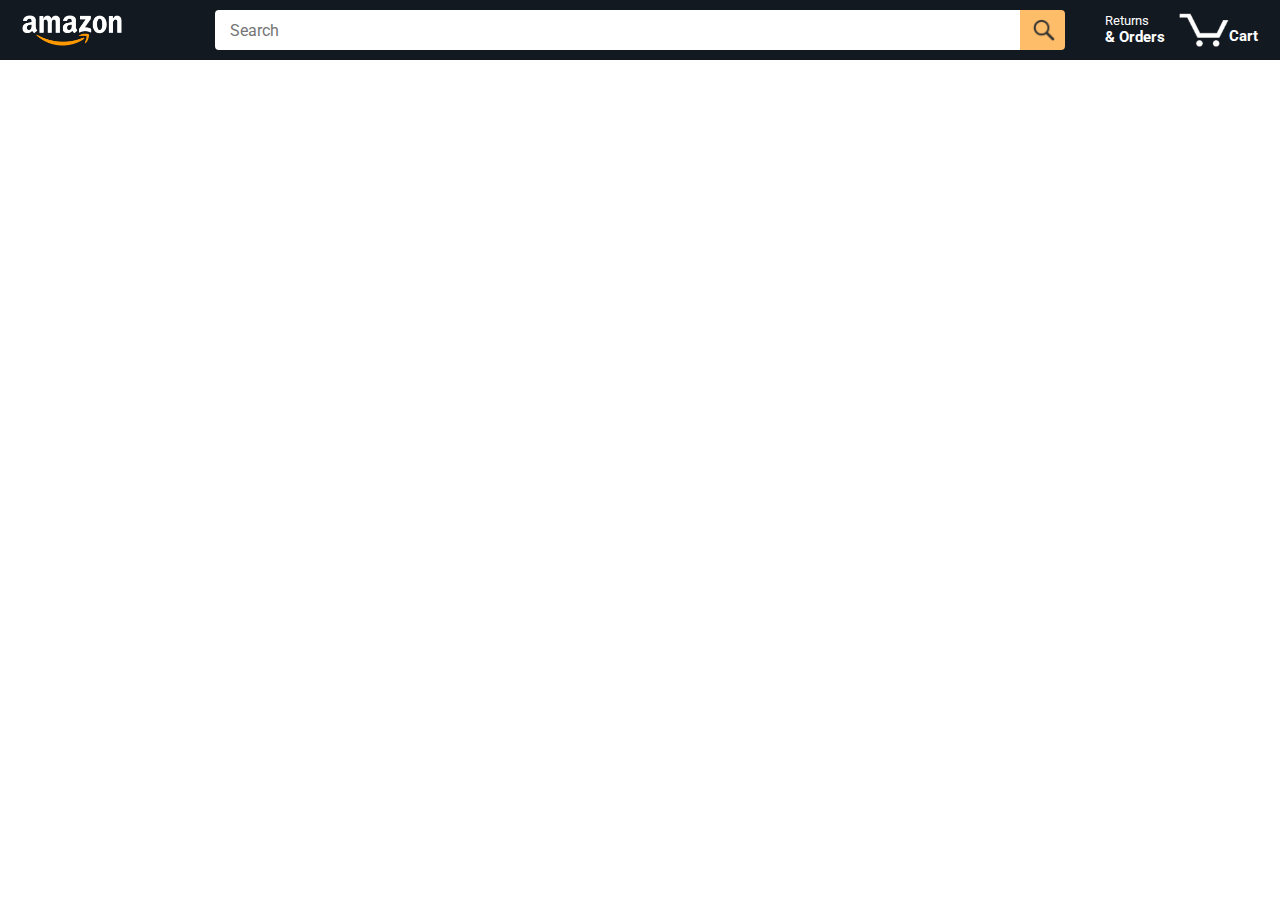
<file: index.html>
<!DOCTYPE html>
<html>
  <head>
    <title>Amazon Project</title>

    <!-- This code is needed for responsive design to work.
      (Responsive design = make the website look good on
      smaller screen sizes like a phone or a tablet). -->
    <meta name="viewport" content="width=device-width, initial-scale=1" />

    <!-- Load a font called Roboto from Google Fonts. -->
    <link rel="preconnect" href="https://fonts.googleapis.com" />
    <link rel="preconnect" href="https://fonts.gstatic.com" crossorigin />
    <link
      href="https://fonts.googleapis.com/css2?family=Roboto:wght@400;500;700&display=swap"
      rel="stylesheet"
    />

    <!-- Here are the CSS files for this page. -->
    <link rel="stylesheet" href="styles/shared/general.css" />
    <link rel="stylesheet" href="styles/shared/amazon-header.css" />
    <link rel="stylesheet" href="styles/pages/amazon.css" />
  </head>
  <body>
    <div class="amazon-header">
      <div class="amazon-header-left-section">
        <a href="index.html" class="header-link">
          <img class="amazon-logo" src="images/amazon-logo-white.png" />
          <img
            class="amazon-mobile-logo"
            src="images/amazon-mobile-logo-white.png"
          />
        </a>
      </div>

      <div class="amazon-header-middle-section">
        <input
          class="search-bar js-search-bar"
          type="text"
          placeholder="Search"
        />

        <button class="search-button js-search-button">
          <img class="search-icon" src="images/icons/search-icon.png" />
        </button>
      </div>

      <div class="amazon-header-right-section">
        <a class="orders-link header-link" href="orders.html">
          <span class="returns-text">Returns</span>
          <span class="orders-text">& Orders</span>
        </a>

        <a class="cart-link header-link" href="checkout.html">
          <img class="cart-icon" src="images/icons/cart-icon.png" />
          <div class="cart-quantity js-cart-quantity"></div>
          <div class="cart-text">Cart</div>
        </a>
      </div>
    </div>

    <div class="main">
      <div class="products-grid js-products-grid"></div>
    </div>

    <script type="module" src="scripts/amazon.js"></script>
  </body>
</html>
</file>
<file: styles/shared/general.css>
body {
  font-family: Roboto, Arial;
  color: rgb(33, 33, 33);
  /* The <body> element has a default margin of 8px
     on all sides. This removes the default margins. */
  margin: 0;
}

/* <p> elements have a default margin on the top
   and bottom. This removes the default margins. */
p {
  margin: 0;
}

button {
  cursor: pointer;
}

select {
  cursor: pointer;
}

input, select, button {
  font-family: Roboto, Arial;
}

.button-primary {
  color: rgb(33, 33, 33);
  background-color: rgb(255, 216, 20);
  border: 1px solid rgb(252, 210, 0);
  border-radius: 8px;
  cursor: pointer;
  box-shadow: 0 2px 5px rgba(213, 217, 217, 0.5);
}

.button-primary:hover {
  background-color: rgb(247, 202, 0);
  border: 1px solid rgb(242, 194, 0);
}

.button-primary:active {
  background: rgb(255, 216, 20);
  border-color: rgb(252, 210, 0);
  box-shadow: none;
}

.button-secondary {
  color: rgb(33, 33, 33);
  background: white;
  border: 1px solid rgb(213, 217, 217);
  border-radius: 8px;
  cursor: pointer;
  box-shadow: 0 2px 5px rgba(213, 217, 217, 0.5);
}

.button-secondary:hover {
  background-color: rgb(247, 250, 250);
}

.button-secondary:active {
  background-color: rgb(237, 253, 255);
  box-shadow: none;
}

/* These styles will limit text to 2 lines. Anything
   beyond 2 lines will be replaced with "..."
   You can find this code by using an A.I. tool or by
   searching in Google.
   https://css-tricks.com/almanac/properties/l/line-clamp/ */
.limit-text-to-2-lines {
  display: -webkit-box;
  -webkit-line-clamp: 2;
  -webkit-box-orient: vertical;
  overflow: hidden;
}

.link-primary {
  color: rgb(1, 124, 182);
  cursor: pointer;
}

.link-primary:hover {
  color: rgb(196, 80, 0);
}

/* Styles for dropdown selectors. */
select {
  color: rgb(33, 33, 33);
  background-color: rgb(240, 240, 240);
  border: 1px solid rgb(213, 217, 217);
  border-radius: 8px;
  padding: 3px 5px;
  font-size: 15px;
  cursor: pointer;
  box-shadow: 0 2px 5px rgba(213, 217, 217, 0.5);
}

select:focus,
input:focus {
  outline: 2px solid rgb(255, 153, 0);
}
</file>
<file: styles/shared/amazon-header.css>
.amazon-header {
  background-color: rgb(19, 25, 33);
  color: white;
  padding-left: 15px;
  padding-right: 15px;

  display: flex;
  align-items: center;
  justify-content: space-between;

  position: fixed;
  top: 0;
  left: 0;
  right: 0;
  height: 60px;
}

.amazon-header-left-section {
  width: 180px;
}

@media (max-width: 800px) {
  .amazon-header-left-section {
    width: unset;
  }
}

.header-link {
  display: inline-block;
  padding: 6px;
  border-radius: 2px;
  cursor: pointer;
  text-decoration: none;
  border: 1px solid rgba(0, 0, 0, 0);
}

.header-link:hover {
  border: 1px solid white;
}

.amazon-logo {
  width: 100px;
  margin-top: 5px;
}

.amazon-mobile-logo {
  display: none;
}

@media (max-width: 575px) {
  .amazon-logo {
    display: none;
  }

  .amazon-mobile-logo {
    display: block;
    height: 35px;
    margin-top: 5px;
  }
}

.amazon-header-middle-section {
  flex: 1;
  max-width: 850px;
  margin-left: 10px;
  margin-right: 10px;
  display: flex;
}

.search-bar {
  flex: 1;
  width: 0;
  font-size: 16px;
  height: 38px;
  padding-left: 15px;
  border: none;
  border-top-left-radius: 4px;
  border-bottom-left-radius: 4px;
  border-top-right-radius: 0;
  border-bottom-right-radius: 0;
}

.search-button {
  background-color: rgb(254, 189, 105);
  border: none;
  width: 45px;
  height: 40px;
  border-top-right-radius: 4px;
  border-bottom-right-radius: 4px;
  flex-shrink: 0;
}

.search-icon {
  height: 22px;
  margin-left: 2px;
  margin-top: 3px;
}

.amazon-header-right-section {
  width: 180px;
  flex-shrink: 0;
  display: flex;
  justify-content: end;
}

.orders-link {
  color: white;
}

.returns-text {
  display: block;
  font-size: 13px;
}

.orders-text {
  display: block;
  font-size: 15px;
  font-weight: 700;
}

.cart-link {
  color: white;
  display: flex;
  align-items: center;
  position: relative;
}

.cart-icon {
  width: 50px;
}

.cart-text {
  margin-top: 12px;
  font-size: 15px;
  font-weight: 700;
}

.cart-quantity {
  color: rgb(240, 136, 4);
  font-size: 16px;
  font-weight: 700;

  position: absolute;
  top: 4px;
  left: 22px;
  
  width: 26px;
  text-align: center;
}
</file>
<file: styles/pages/amazon.css>
.main {
  margin-top: 60px;
}

.products-grid {
  display: grid;

  /* - In CSS Grid, 1fr means a column will take up the
       remaining space in the grid.
     - If we write 1fr 1fr ... 1fr; 8 times, this will
       divide the grid into 8 columns, each taking up an
       equal amount of the space.
     - repeat(8, 1fr); is a shortcut for repeating "1fr"
       8 times (instead of typing out "1fr" 8 times).
       repeat(...) is a special property that works with
       display: grid; */
  grid-template-columns: repeat(8, 1fr);
}

/* @media is used to create responsive design (making the
   website look good on any screen size). This @media
   means when the screen width is 2000px or less, we
   will divide the grid into 7 columns instead of 8. */
@media (max-width: 2000px) {
  .products-grid {
    grid-template-columns: repeat(7, 1fr);
  }
}

/* This @media means when the screen width is 1600px or
   less, we will divide the grid into 6 columns. */
@media (max-width: 1600px) {
  .products-grid {
    grid-template-columns: repeat(6, 1fr);
  }
}

@media (max-width: 1300px) {
  .products-grid {
    grid-template-columns: repeat(5, 1fr);
  }
}

@media (max-width: 1000px) {
  .products-grid {
    grid-template-columns: repeat(4, 1fr);
  }
}

@media (max-width: 800px) {
  .products-grid {
    grid-template-columns: repeat(3, 1fr);
  }
}

@media (max-width: 575px) {
  .products-grid {
    grid-template-columns: repeat(2, 1fr);
  }
}

@media (max-width: 450px) {
  .products-grid {
    grid-template-columns: 1fr;
  }
}

.product-container {
  padding-top: 40px;
  padding-bottom: 25px;
  padding-left: 25px;
  padding-right: 25px;

  border-right: 1px solid rgb(231, 231, 231);
  border-bottom: 1px solid rgb(231, 231, 231);

  display: flex;
  flex-direction: column;
}

.product-image-container {
  display: flex;
  justify-content: center;
  align-items: center;

  height: 180px;
  margin-bottom: 20px;
}

.product-image {
  /* Images will overflow their container by default. To
    prevent this, we set max-width and max-height to 100%
    so they stay inside their container. */
  max-width: 100%;
  max-height: 100%;
}

.product-name {
  height: 40px;
  margin-bottom: 5px;
}

.product-rating-container {
  display: flex;
  align-items: center;
  margin-bottom: 10px;
}

.product-rating-stars {
  width: 100px;
  margin-right: 6px;
}

.product-rating-count {
  color: rgb(1, 124, 182);
  cursor: pointer;
  margin-top: 3px;
}

.product-price {
  font-weight: 700;
  margin-bottom: 10px;
}

.product-quantity-container {
  margin-bottom: 17px;
}

.product-spacer {
  flex: 1;
}

.added-to-cart {
  color: rgb(6, 125, 98);
  font-size: 16px;

  display: flex;
  align-items: center;
  margin-bottom: 8px;

  /* At first, the "Added to cart" message will
     be invisible. Use JavaScript to change the
     opacity and make it visible. */
  opacity: 0;
}

.added-to-cart-visible{
  opacity: 1;
}

.added-to-cart img {
  height: 20px;
  margin-right: 5px;
}

.add-to-cart-button {
  width: 100%;
  padding: 8px;
  border-radius: 50px;
}
</file>
